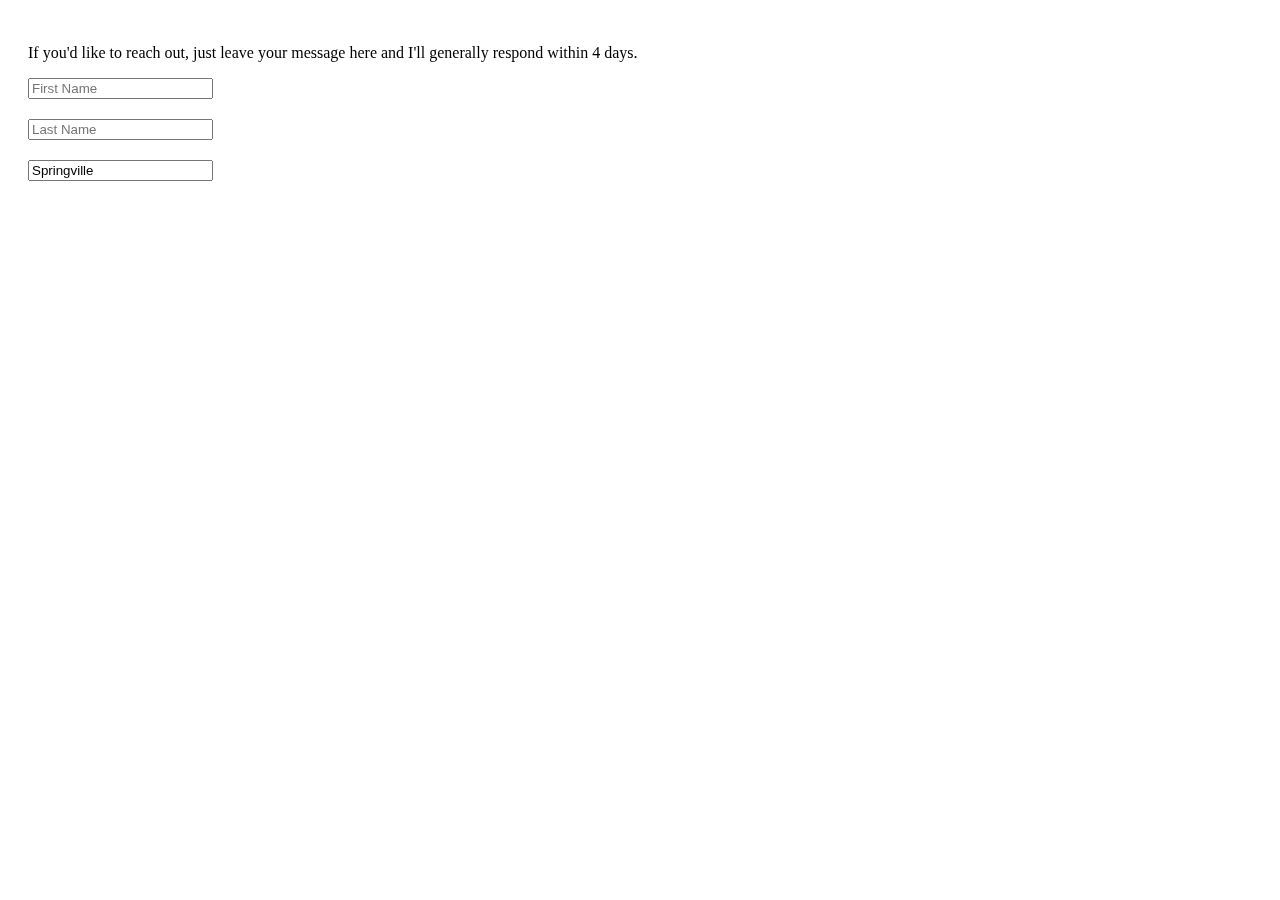
<file: portfolio/contact.html>
<!DOCTYPE html>
<html>
    <head>
        <meta charset="utf-8">
        <meta http-equiv="X-UA-Compatible" content="IE=edge">
        <title></title>
        <meta name="description" content="">
        <meta name="viewport" content="width=device-width, initial-scale=1">
        <link rel="stylesheet" href="css/stylesheet_contact.css"  >
    </head>
    <body>
       
<p>If you'd like to reach out, just leave your message here and I'll generally respond within 4 days.</p>
        <div class="field--wrapper">
          <label for="fname">First Name</label>
          <input name="fname" placeholder="First Name" />
        </div>
        
        <div class="field--wrapper">
          <label for="lname">Last Name</label>
          <input name="lname" placeholder="Last Name" />
        </div>
        
        <div class="field--wrapper">
          <label for="city">City</label>
          <input name="city" placeholder="City" value="Springville" />
        </div>
    
       
    </body>
</html>
</file>
<file: portfolio/css/stylesheet_contact.css>
.field--wrapper {
  position:relative;
  margin-bottom:20px;
}
label {
  position:absolute;
  top:-13px;
  left:0;
  font-size:11px;
  color:#aaa;
  transition: all 0.1s linear;
  opacity:0;
  font-weight:bold;
}
label.on {
  color:#4481C4;
}
label.show {
  top:-15px;
  opacity:1;
}

body {
  padding:20px;
  /* the following line fixes a blink in chrome https://code.google.com/p/chromium/issues/detail?id=108025 */
  -webkit-backface-visibility: hidden;
}
</file>
